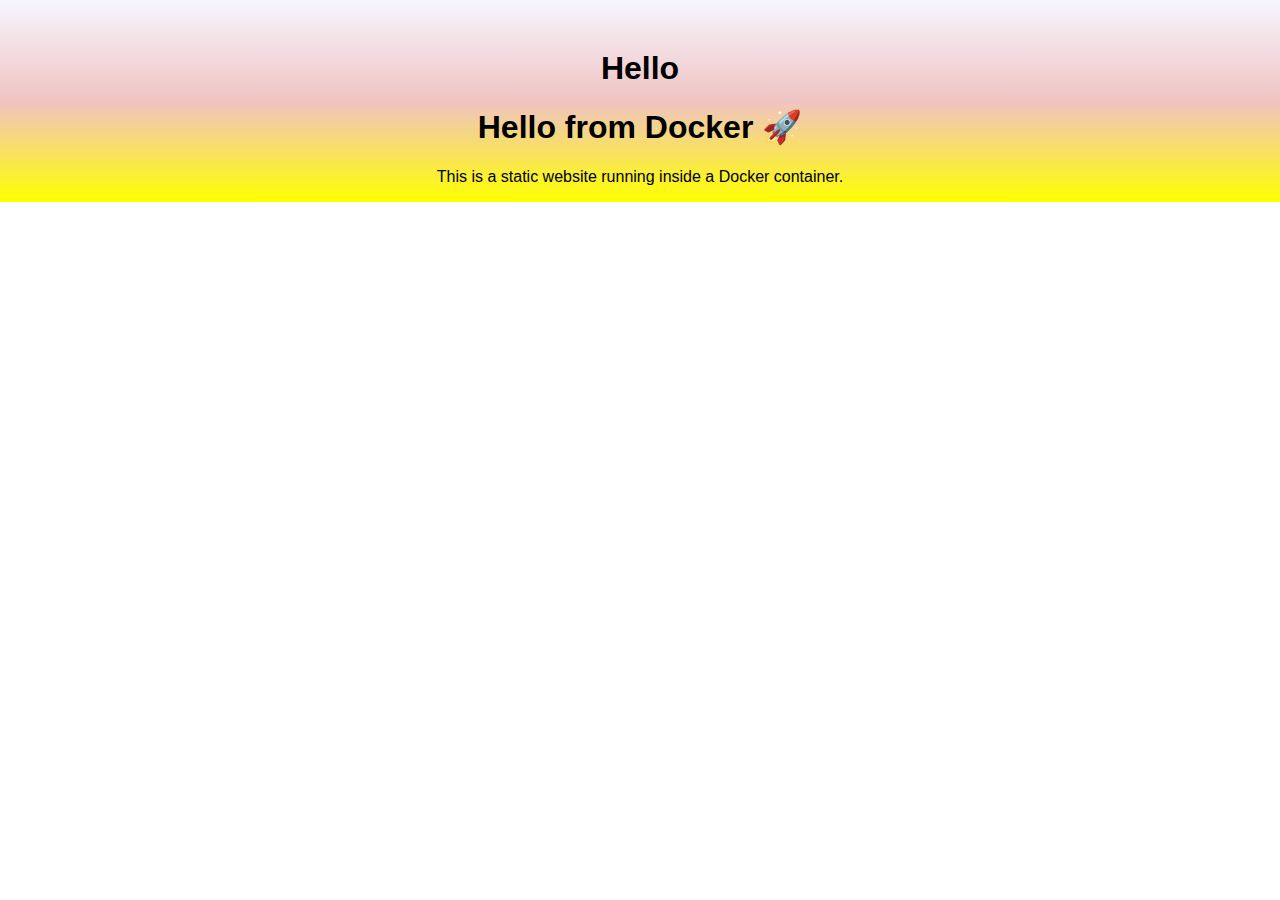
<file: staticWebpageDocker/index.html>
<!DOCTYPE html>
<html lang="en">
<head>
    <meta charset="UTF-8">
    <meta name="viewport" content="width=device-width, initial-scale=1.0">
    <title>Static page</title>
    <link rel="stylesheet" href="./styles.css" >
</head>
<body>
    <h1>Hello </h1>
    <h1>Hello from Docker 🚀</h1>
<p>This is a static website running inside a Docker container.</p>

</body>
</html>
</file>
<file: staticWebpageDocker/styles.css>
body {
    background-image: linear-gradient(rgb(246, 246, 255), rgb(240, 195, 195),yellow);
    background-repeat: no-repeat;
    background-size: cover;
font-family: Arial, sans-serif;
text-align: center;
margin-top: 50px;
}
</file>
